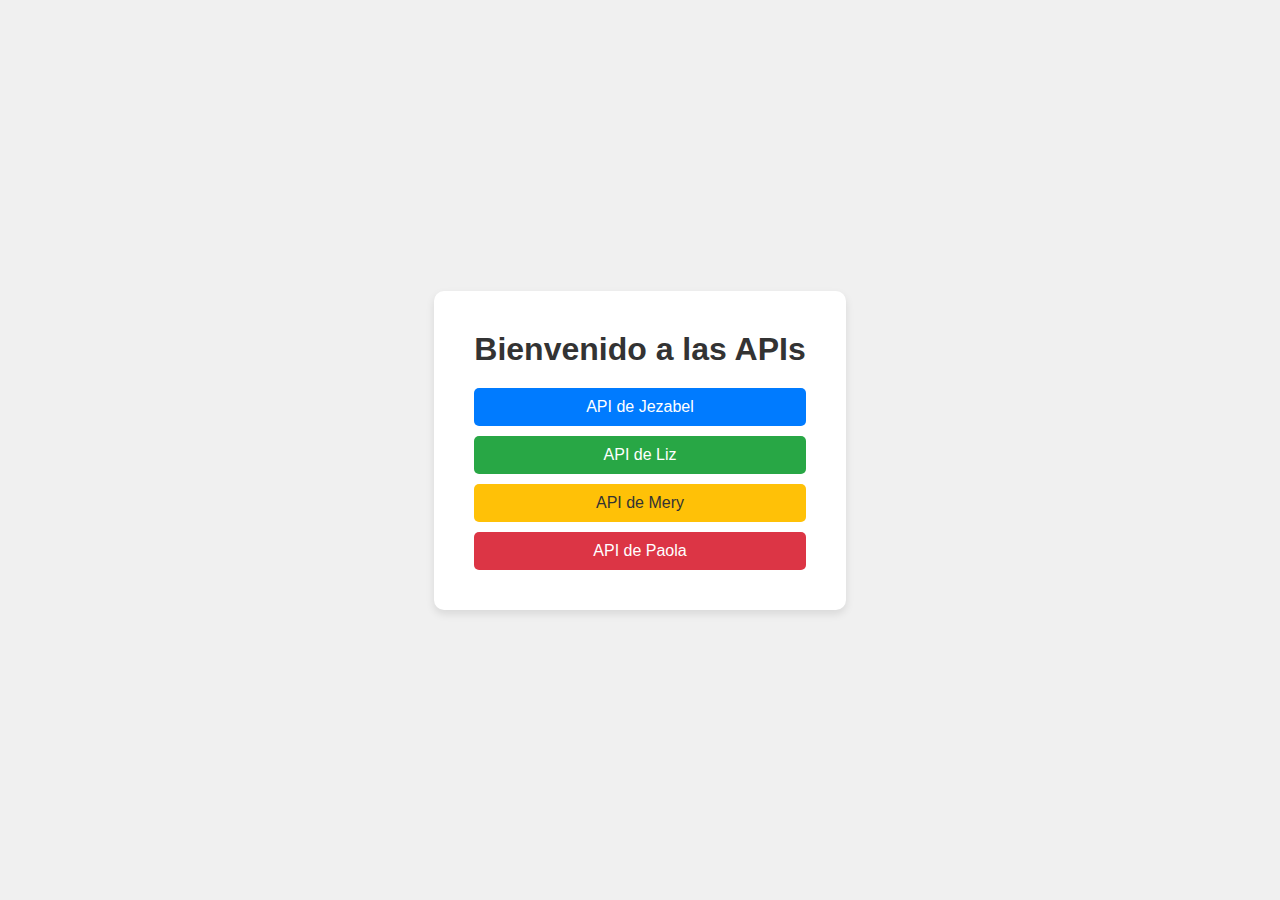
<file: index.html>
<!DOCTYPE html>
<html lang="en">
<head>
    <meta charset="UTF-8">
    <meta name="viewport" content="width=device-width, initial-scale=1.0">
    <title>Pagina Principal</title>
    <link rel="stylesheet" href="assets/css/style.css">
</head>
<body>
    <div class="container">
    <h1>Bienvenido a las APIs</h1>
    <div class="buttons-container">
        <button class="button-jezabel" onclick="window.location.href='API Jezabel/indexJ.html'">API de Jezabel</button>
        <button class="button-liz" onclick="window.location.href='API Liz/indexL.html'">API de Liz</button>
        <button class="button-mery" onclick="window.location.href='API Mery/indexM.html'">API de Mery</button>
        <button class="button-paola" onclick="window.location.href='API Paola/indexP.html'">API de Paola</button>
   </div>
</div>
</body>
</html>
</file>
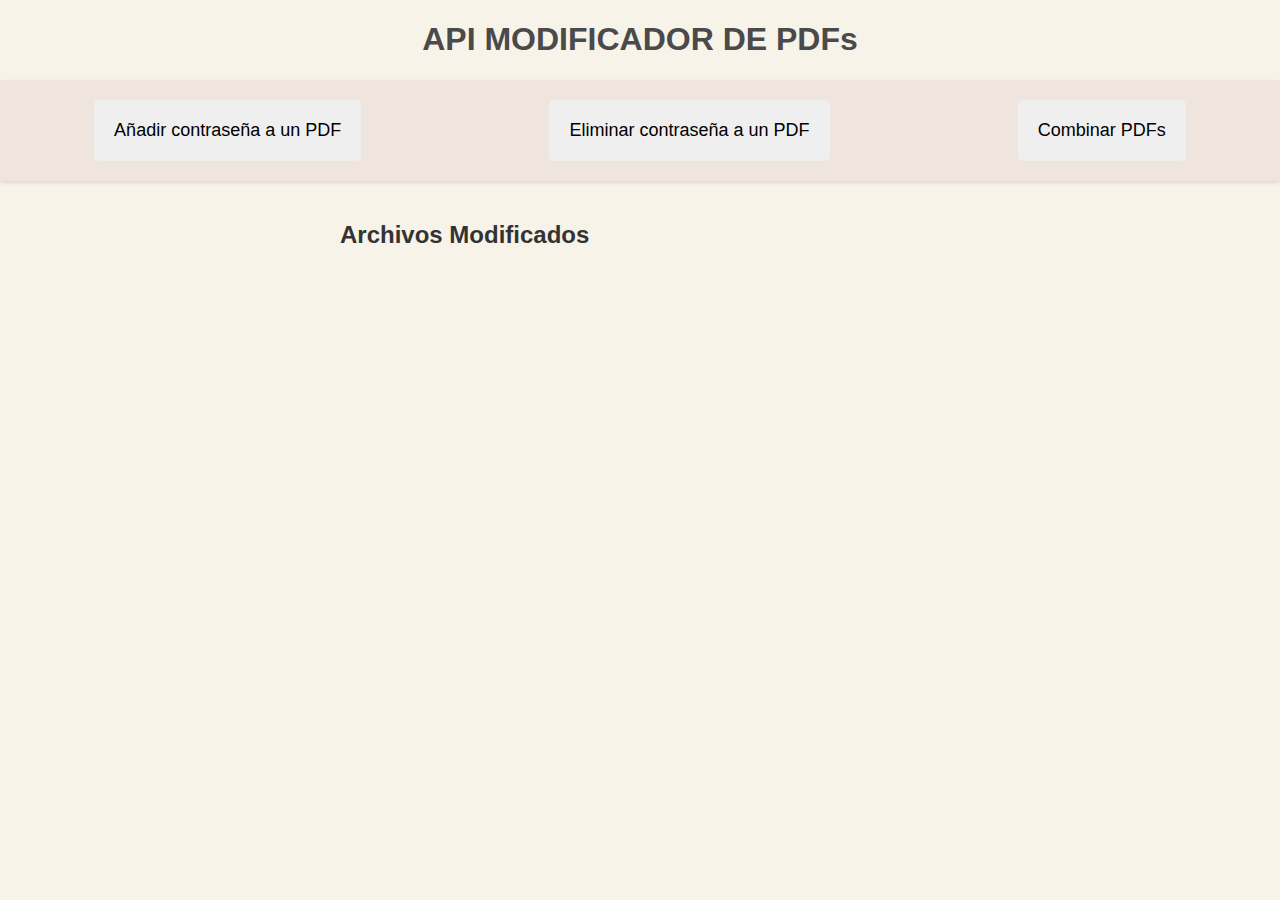
<file: API Liz/indexL.html>
<!DOCTYPE html>
<html>
<head>
    <title>PDF API</title>
    <link rel="stylesheet" href="assetsL/cssL/stylesL.css">
</head>
<body>
    <h1>API MODIFICADOR DE PDFs</h1>
    <div class="menu">
        <button id="addPasswordBtn">Añadir contraseña a un PDF</button>
        <button id="removePasswordBtn">Eliminar contraseña a un PDF</button>
        <button id="mergePdfsBtn">Combinar PDFs</button>
    </div>

    <div class="form-container" id="addPasswordFormContainer">
        <form id="addPasswordForm">
            <label for="fileToAddPassword">Choose PDF:</label>
            <input type="file" id="fileToAddPassword" name="fileToAddPassword" required>
            <br>
            <label for="passwordToAdd">Password:</label>
            <input type="password" id="passwordToAdd" name="passwordToAdd" required>
            <br>
            <label for="encryptionAlgorithm">Encryption Algorithm:</label>
            <select id="encryptionAlgorithm" name="encryptionAlgorithm">
                <option value="AES-128">AES-128</option>
                <option value="AES-256">AES-256</option>
            </select>
            <br>
            <button type="submit">Add Password</button>
        </form>
    </div>

    <div class="form-container" id="removePasswordFormContainer">
        <form id="removePasswordForm">
            <label for="fileToRemovePassword">Choose PDF:</label>
            <input type="file" id="fileToRemovePassword" name="fileToRemovePassword" required>
            <br>
            <label for="currentPassword">Current Password:</label>
            <input type="password" id="currentPassword" name="currentPassword" required>
            <br>
            <button type="submit">Remove Password</button>
        </form>
    </div>

    <div class="form-container" id="mergeFormContainer">
        <form id="mergeForm">
            <label for="filesToMerge">Choose PDFs to Merge:</label>
            <input type="file" id="filesToMerge" name="filesToMerge" multiple required>
            <br>
            <button type="submit">Merge PDFs</button>
        </form>
    </div>

    <div class="file-list">
        <h2>Archivos Modificados</h2>
        <ul id="fileList">
            <!-- aqui se añadiran los archivos modificados -->
        </ul>
    </div>

    <script src="./assetsL/jsL/scriptL.js"></script>
</body>
</html>
</file>
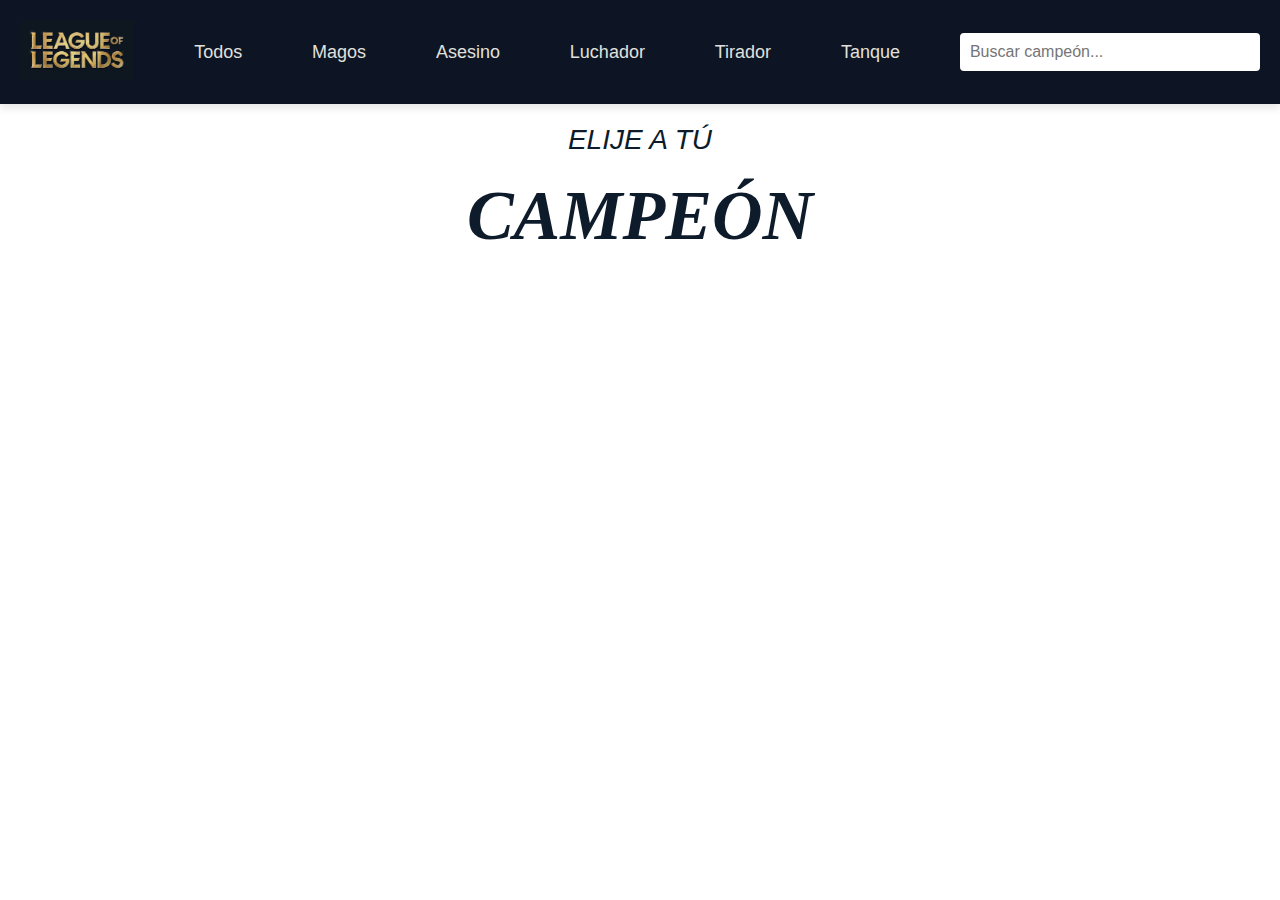
<file: API Paola/indexP.html>
<!DOCTYPE html>
<html lang="en">
<head>
    <meta charset="UTF-8">
    <meta name="viewport" content="width=, initial-scale=1.0">
    <title>Document</title>
    <link rel="stylesheet" href="style.css">
</head>
<body>
  
   <header class="portal">

    <div class="logo">
        <img src="assets/LOL_Logo_Rendered_Hi-Res_onblue-4x3.jpg" alt="Logo">
    </div>

    <div class="Todos">
        <button id="Todos">Todos</button>
    </div>
    <div class="Magos">
        <button id="Magos">Magos</button>
    </div>

    <div class="Asesino">
        <button id="Asesino">Asesino</button>
    </div>

   <div class="Luchador">
        <button id="Luchador">Luchador</button>
    </div>  

    <div class="Tirador">
        <button id="Tirador">Tirador</button>
    </div>

    <div class="Tanque">
        <button id="Tanque">Tanque</button>
    </div>

    <div class="buscador">
        <input type="text" id="searchBar" placeholder="Buscar campeón...">
    </div>

   </header>
   
   <div class="Elije">
    <p>ELIJE A TÚ</p>
   </div>
   <div class="campeon">
    <h1>CAMPEÓN</h1>
   </div>

  <div class="contenido">
    <main class="mainer"></main>
  </div>

    <script src="index.js"></script>
</body>
</html>
</file>
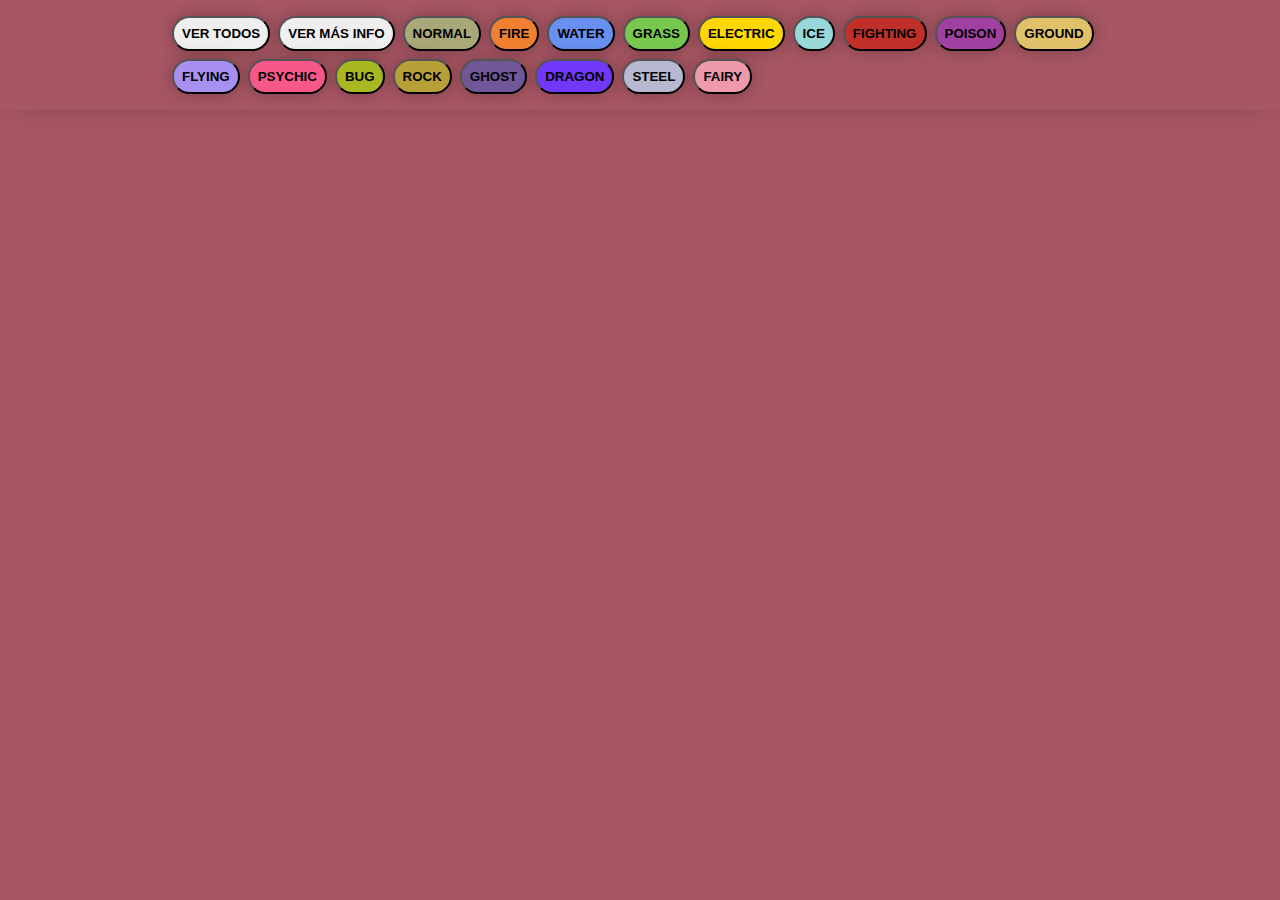
<file: API Jezabel/assetsJ/htmlJ/pokedex.html>
<!DOCTYPE html>
<html lang="en">
<head>
    <meta charset="UTF-8">
    <meta name="viewport" content="width=device-width, initial-scale=1.0">
    <title>Pokedex</title>
    <link rel="stylesheet" href="../cssJ/styleJ.css">
    <link href="https://fonts.googleapis.com/css2?family=Reggae+One&display=swap" rel="stylesheet">
    <link href="https://fonts.googleapis.com/css2?family=Lora&display=swap" rel="stylesheet">
</head>
<body class="different-background">

    <header>
        <nav class="nav">
            <ul class="nav-list">
                <li class="nav-item"><button class="btn btn-header" id="ver-todos">Ver todos</button></li> 
                <li class="nav-item"><button class="btn btn-header" onclick="window.location.href='../htmlJ/pokeinfo.html'" id="ver-info" >Ver Más info</button></li> 
                <li class="nav-item"><button class="btn btn-header normal" id="normal">Normal</button></li>
                <li class="nav-item"><button class="btn btn-header fire" id="fire">Fire</button></li>
                <li class="nav-item"><button class="btn btn-header water" id="water">Water</button></li>
                <li class="nav-item"><button class="btn btn-header grass" id="grass">Grass</button></li>
                <li class="nav-item"><button class="btn btn-header electric" id="electric">Electric</button></li>
                <li class="nav-item"><button class="btn btn-header ice" id="ice">Ice</button></li>
                <li class="nav-item"><button class="btn btn-header fighting" id="fighting">Fighting</button></li>
                <li class="nav-item"><button class="btn btn-header poison" id="poison">Poison</button></li>
                <li class="nav-item"><button class="btn btn-header ground" id="ground">Ground</button></li>
                <li class="nav-item"><button class="btn btn-header flying" id="flying">Flying</button></li>
                <li class="nav-item"><button class="btn btn-header psychic" id="psychic">Psychic</button></li>
                <li class="nav-item"><button class="btn btn-header bug" id="bug">Bug</button></li>
                <li class="nav-item"><button class="btn btn-header rock" id="rock">Rock</button></li>
                <li class="nav-item"><button class="btn btn-header ghost" id="ghost">Ghost</button></li>
                <li class="nav-item"><button class="btn btn-header dragon" id="dragon">Dragon</button></li>
                <li class="nav-item"><button class="btn btn-header steel" id="steel">Steel</button></li>
                <li class="nav-item"><button class="btn btn-header fairy" id="fairy">Fairy</button></li>
            </ul>
        </nav>
    </header>


    <main>

        <div id="todos">
            <div class="pokemon-todos" id="listaPokemon">
            <!--
            <div class="pokemon">
                <button class="pokeboton">PIKACHU</button>
                <p class="pokemon-id-back">#025</p>
                
                <div class="pokemon-imagen">
                    <img src="https://raw.githubusercontent.com/PokeAPI/sprites/master/sprites/pokemon/other/official-artwork/25.png" alt="Pikachu">
                </div>

                <div class="pokemon-info">
                    <div class="nombre-contenedor">
                        <h2 class="pokemon-nombre">ピカチュウ</h2>
                    </div>

                </div>

            </div>
-->

        </div>
    </main>

    <script src="../jsJ/main.js"></script>
</body>
</html>
</file>
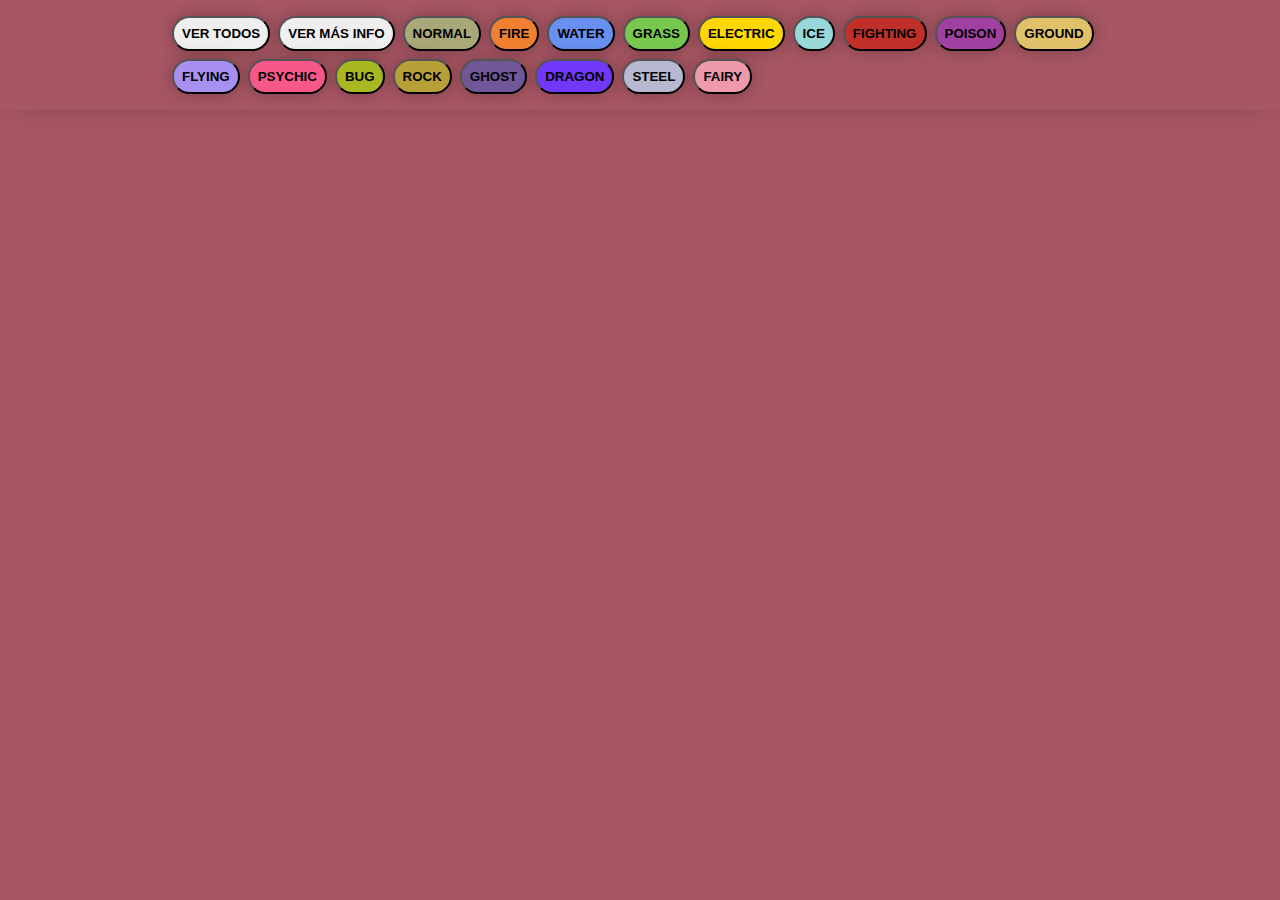
<file: API Jezabel/assetsJ/htmlJ/pokeinfo.html>
<!DOCTYPE html>
<html lang="en">
<head>
    <meta charset="UTF-8">
    <meta name="viewport" content="width=device-width, initial-scale=1.0">
    <title>PokeInfo</title>
    <link rel="stylesheet" href="../cssJ/styleJ.css">
    <link href="https://fonts.googleapis.com/css2?family=Reggae+One&display=swap" rel="stylesheet">
    <link href="https://fonts.googleapis.com/css2?family=Lora&display=swap" rel="stylesheet">
</head>
<body class="different-background">

    <header>
        <nav class="nav">
            <ul class="nav-list">
                <li class="nav-item"><button class="btn btn-header" onclick="window.location.href='../htmlJ/pokedex.html'" id="ver-todos">Ver todos</button></li> 
                <li class="nav-item"><button class="btn btn-header" id="ver-info">Ver Más info</button></li> 
                <li class="nav-item"><button class="btn btn-header normal" id="normal">Normal</button></li>
                <li class="nav-item"><button class="btn btn-header fire" id="fire">Fire</button></li>
                <li class="nav-item"><button class="btn btn-header water" id="water">Water</button></li>
                <li class="nav-item"><button class="btn btn-header grass" id="grass">Grass</button></li>
                <li class="nav-item"><button class="btn btn-header electric" id="electric">Electric</button></li>
                <li class="nav-item"><button class="btn btn-header ice" id="ice">Ice</button></li>
                <li class="nav-item"><button class="btn btn-header fighting" id="fighting">Fighting</button></li>
                <li class="nav-item"><button class="btn btn-header poison" id="poison">Poison</button></li>
                <li class="nav-item"><button class="btn btn-header ground" id="ground">Ground</button></li>
                <li class="nav-item"><button class="btn btn-header flying" id="flying">Flying</button></li>
                <li class="nav-item"><button class="btn btn-header psychic" id="psychic">Psychic</button></li>
                <li class="nav-item"><button class="btn btn-header bug" id="bug">Bug</button></li>
                <li class="nav-item"><button class="btn btn-header rock" id="rock">Rock</button></li>
                <li class="nav-item"><button class="btn btn-header ghost" id="ghost">Ghost</button></li>
                <li class="nav-item"><button class="btn btn-header dragon" id="dragon">Dragon</button></li>
                <li class="nav-item"><button class="btn btn-header steel" id="steel">Steel</button></li>
                <li class="nav-item"><button class="btn btn-header fairy" id="fairy">Fairy</button></li>
            </ul>
        </nav>
    </header>



    <main>

        <div id="todos">
            <div class="pokemon-todos" id="listaPokemon">
            <!--
            <div class="pokemon1">
                 
                <button class="pokeboton">PIKACHU</button>
                <p class="pokemon-id-back">#025</p>
                
                <div class="pokemon-gif">
                    <img src="https://raw.githubusercontent.com/PokeAPI/sprites/master/sprites/pokemon/other/showdown/female/25.gif" alt="Pikachu">
                </div>

                <div class="poke-info">
                    <div class="container-info">
                        <p class="pokeinfo">Altura</p>
                        <p class="pokeinfo1">0,4 m</p>
                        <p class="pokeinfo">Peso</p>
                        <p class="pokeinfo1">6,0kg</p>
                        <p class="pokeinfo">Tipo</p>
                        <p class="pokeinfo1">Electricidad</p>
                        <p class="pokeinfo">Habilidad</p>
                        <p class="pokeinfo1">Electricidad estatica</p>
                    </div>

                </div>

            </div>

-->
        </div>
    </main>
    <script src="../jsJ/pokeinfo.js"></script>
</body>
</html>
</file>
<file: assets/css/style.css>
/* assets/css/style.css */
* {
    box-sizing: border-box;
    margin: 0;
    padding: 0;
}
body {
    font-family: Arial, sans-serif;
    text-align: center;
    background-color: #f0f0f0;
    color: #333;
    height: 100vh;
    display: flex;
    justify-content: center;
    align-items: center;
}

h1 {
    color: #333;
    margin-bottom: 20px;
}

.container {
    background-color: #ffffff;
    padding: 40px;
    border-radius: 10px;
    box-shadow: 0 4px 8px rgba(0, 0, 0, 0.1);
}

.buttons-container {
    display: flex;
    flex-direction: column;
    gap: 10px;
}

button {
    padding: 10px 20px;
    font-size: 16px;
    color: #fff;
    border: none;
    border-radius: 5px;
    cursor: pointer;
    transition: background-color 0.3s ease;
}

/* Botones con diferentes colores */
.button-jezabel {
    background-color: #007bff;
}

.button-jezabel:hover {
    background-color: #0056b3;
}

.button-liz {
    background-color: #28a745;
}

.button-liz:hover {
    background-color: #1e7e34;
}

.button-mery {
    background-color: #ffc107;
    color: #333;
}

.button-mery:hover {
    background-color: #e0a800;
}

.button-paola {
    background-color: #dc3545;
}

.button-paola:hover {
    background-color: #c82333;
}
</file>
<file: API Liz/assetsL/cssL/stylesL.css>
body {
    font-family: 'Arial', sans-serif;
    background-color: #f7f3e9;
    color: #4a4a4a;
    margin: 0;
    padding: 0;
    display: flex;
    flex-direction: column;
    align-items: center;
}

.menu {
    display: flex;
    justify-content: space-around;
    width: 100%;
    background-color: #f0e5de;
    padding: 20px 0;
    box-shadow: 0 2px 4px rgba(0, 0, 0, 0.1);
}

.menu button {
    padding: 20px;
    font-size: 18px;
    cursor: pointer;
    border: none;
    border-radius: 5px;
    transition: background-color 0.3s;
}

.menu button:hover {
    background-color: #e1d4cc;
}

.form-container {
    display: none;
    margin: 20px;
    padding: 20px;
    background-color: #ffffff;
    box-shadow: 0 2px 4px rgba(0, 0, 0, 0.1);
    border-radius: 10px;
    width: 80%;
    max-width: 600px;
}

.form-container form {
    display: flex;
    flex-direction: column;
}

.form-container label {
    margin-bottom: 5px;
    font-weight: bold;
}

.form-container input, 
.form-container select {
    margin-bottom: 15px;
    padding: 10px;
    border: 1px solid #d4d4d4;
    border-radius: 5px;
}

.form-container button {
    padding: 15px;
    font-size: 16px;
    border: none;
    border-radius: 5px;
    background-color: #f0e5de;
    cursor: pointer;
    transition: background-color 0.3s;
}

.form-container button:hover {
    background-color: #e1d4cc;
}

.file-list {
    margin: 20px;
    width: 80%;
    max-width: 600px;
}

.file-list h2 {
    margin-bottom: 15px;
    color: #333333;
}

.file-list ul {
    list-style-type: none;
    padding: 0;
}

.file-list li {
    background-color: #ffffff;
    padding: 10px;
    margin-bottom: 10px;
    border-radius: 5px;
    box-shadow: 0 2px 4px rgba(0, 0, 0, 0.1);
    transition: background-color 0.3s;
}

.file-list li a {
    text-decoration: none;
    color: #4a4a4a;
    font-weight: bold;
}

.file-list li:hover {
    background-color: #f0e5de;
}
</file>
<file: API Paola/style.css>
* {
    margin: 0;
    padding: 0;
    box-sizing: border-box;
}

body {
    font-family: 'Arial', sans-serif;
    margin: 0;
    padding: 0;
    background-color: #ffff;
    color: #0d1b2a;
}

header.portal {
    display: flex;
    justify-content: space-between;
    align-items: center;
    padding: 20px;
    background-color: #0d1423;
    /* background-color: #000; */
    box-shadow: 0 4px 8px rgba(0, 0, 0, 0.1);
}

header .logo img {
    height: 60px;
}

header .buscador input {
    padding: 10px;
    border: none;
    border-radius: 4px;
    width: 300px;
    font-size: 16px;
}

header div button {
    background: none;
    border: none;
    color: #e0e1dd;
    font-size: 18px;
    cursor: pointer;
    transition: color 0.3s ease;
    margin: 0 10px;
    font-family: 'Arial', sans-serif;
}

header div button:hover {
    color: #a8dadc;
    text-decoration: underline;
}

.Elije, .campeon {
    text-align: center;
    margin: 20px 0;
    font-style: italic;
}

.Elije p {
    font-size: 28px;
    color: #0d1b2a;
}

.campeon h1 {
    font-size: 70px;
    color: #0d1b2a;
    font-family:Cambria, Cochin, Georgia, Times, 'Times New Roman', serif;
    
}

.contenido {
    padding: 20px;
    display: flex;
    justify-content: center;
    flex-wrap: wrap;
}

main {
    display: flex;
    flex-wrap: wrap;
    gap: 10px;
    justify-content: center;
}

article {
    background-color: #1d3557;
    border-radius: 8px;
    overflow: hidden;
    box-shadow: 0 4px 8px rgba(0, 0, 0, 0.1);
    transition: transform 0.3s ease;
    width: calc(18% - 10px); /* Adjust width to fit 5 cards per row */
    text-align: center;
    margin: 5px; /* Ensure there's space between the cards */
}

article:hover {
    transform: scale(1.05);
}

.img-container img {
    width: 100%;
    height: auto;
}


.name h2 {
    font-size: 20px;
    margin: 10px 0;
    color: #e0e1dd;
    text-transform: uppercase;
    font-style: italic;

}

.title h5, .texto-rol {
    font-size: 14px;
    margin: 5px 0;
    color: #c8aa6e;
    text-transform: uppercase;
    font-style: italic;
    font-weight: bold;
   
}

.rol p, .description p {
    font-size: 14px;
    margin: 10px 15px;
    color: #FFFF;
    
}


.description  {
    text-align: justify;
}

.description p {
    text-align: left;
    color: #FFFF;
}


/* Responsive Styles */
@media (max-width: 1200px) {
    article {
        width: calc(25% - 10px); /* 4 cards per row */
    }
}

@media (max-width: 992px) {
    article {
        width: calc(33.33% - 10px); /* 3 cards per row */
    }
}

@media (max-width: 768px) {
    header.portal {
        flex-direction: column;
        align-items: flex-start;
    }
    
    header .buscador input {
        width: 100%;
        margin-top: 10px;
    }
    
    article {
        width: calc(50% - 10px); /* 2 cards per row */
    }
}

@media (max-width: 576px) {
    article {
        width: 100%; /* 1 card per row */
    }
}


.card-back {
    display: none;
    padding: 20px;
    background-color: #457b9d;
    color: #f1faee;
    transform: rotateY(180deg);
}

.card-back p {
    margin: 10px 0;
}
</file>
<file: API Jezabel/assetsJ/cssJ/styleJ.css>
@import url('https://fonts.googleapis.com/css2?family=Reggae+One&display=swap');
@import url('https://fonts.googleapis.com/css2?family=Lora&display=swap');

* {
    box-sizing: border-box;
    margin: 0;
    padding: 0;
}

.bodypoke {
    background-image: url("../filesJ/background.gif");  
    background-size: cover;
    background-position: center center;
    background-repeat: no-repeat;
    height: 100vh;  
    min-width: 100vw;
    display: flex;
    justify-content: center;
}

body.different-background {
    background-image: none; 
    background-color: #a75663; 
}

.pokeboton {
    background: none;
    border: none;
    padding: 0;
    cursor: pointer;
    margin-top:7rem; 
}

button img {
    width: 250px; 
    height: auto;
    transition: transform 0.3s;
}

button:hover img {
    transform: scale(1.2); 
}

.boton-nube {
    background-color: transparent;
    border: none;
    padding: 0;
    cursor: pointer;
}

main{
    padding: 2rem;
    max-width: 1000px;
    margin: 0 auto;
}
.pokemon-todos{
    display: grid;
    grid-template-columns: 1fr;
    gap: 4.5rem;
}
@media  screen and (min-width:470px) {
    .pokemon-todos{
        grid-template-columns:1fr 1fr;
    }
}
@media  screen and (min-width:700px) {
    .pokemon-todos{
        grid-template-columns:1fr 1fr 1fr;
    }
}

.pokemon-wrapper {
    position: relative;
    box-shadow: 0 0 1rem -1rem rgba(37, 7, 7, 0.5);
}

.pokemon {
    background-color: white;
    border: solid 3px black;
    box-shadow: 0 0 5rem -1rem;
    text-transform: uppercase;
    position: relative;
    isolation: isolate;
    height: 290px;
    width: 229.5px;
    display: flex;
    flex-direction: column;
    justify-content: flex-end;
    overflow: visible;
}

.pokemon-id-back{
    position:absolute;
    top: 0.3rem;
    left: 50%;
    transform: translateX(-50%);
    font-size: 1.4rem;
    font-weight: 950;
    font-family: sans-serif;
    color: rgb(160, 160, 160);
    letter-spacing: 0.2rem;
    font-style: oblique;
}

.pokemon-imagen{
    padding-inline: 0.5rem;
    display: flex;
    justify-content: center;
    align-items: flex-end;

}
.pokemon-imagen img{
    width: 100%;
    max-width: 13rem;
}
.pokemon-info {
    text-orientation: upright;
    writing-mode: vertical-rl;
    position: absolute;
    top: 1rem;
    right: 1rem;    
    letter-spacing: 1rem;
}

.nombre-contenedor {
    display: flex;
    justify-content: center;
    align-items: center;
    height: 100%;
}

.pokemon-nombre {
    margin-top: 1rem;
    font-size: 2rem;
    font-family: 'Reggae One', sans-serif;
    display: flex;
    justify-content: center;
}

.pokeboton {
    position:absolute; 
    top: -4.4rem; 
    left: -3.5rem;
    background-color: white; 
    border: 3px solid black; 
    padding: 0.2rem; 
    width: 13rem;
    font-family: 'Lora'; 
    font-size: 1.2rem; 
    font-weight: bold;
    z-index: 10; 
    text-shadow: 1px 1px 1px black;
    letter-spacing: 0.15rem;
    cursor: pointer; 
    transition: background-color 0.2s, transform 0.2s; 
    text-transform: uppercase;
    text-align: center;
}

.pokeboton:hover {
    transform: scale(1.02);
}


.normal {
    background-color: #A8A878; /* Gris */
}

.fire {
    background-color: #F08030; /* Naranja */

}

.water {
    background-color: #6890F0; /* Azul */
}

.electric {
    background-color: #FFD700; /* Amarillo */
}

.grass {
    background-color: #78C850; /* Verde */

}

.ice {
    background-color: #98D8D8; /* Celeste */

}

.fighting {
    background-color: #C03028; /* Rojo oscuro */
}

.poison {
    background-color: #A040A0; /* Violeta */

}

.ground {
    background-color: #E0C068; /* Marrón */

}

.flying {
    background-color: #A890F0; /* Morado */

}

.psychic {
    background-color: #F85888; /* Rosa */

}

.bug {
    background-color: #A8B820; /* Verde claro */

}

.rock {
    background-color: #B8A038; /* Marrón claro */

}

.ghost {
    background-color: #705898; /* Púrpura */

}

.dragon {
    background-color: #7038F8; /* Azul oscuro */

}

.dark {
    background-color: #705848; /* Gris oscuro */
}

.steel {
    background-color: #B8B8D0; /* Gris claro */
}

.fairy {
    background-color: #EE99AC; /* Rosa claro */

}


.pokemon-gif img {
    width: 100px; /* Ajusta este tamaño según sea necesario */
    max-width: 5rem;
    position: absolute;
    right: 1.5rem;
    bottom: 5.5rem;
}
.pokemon1 {
    background-color: white;
    border: solid 3px black;
    box-shadow: 0 0 5rem -1rem;
    position: relative;
    isolation: isolate;
    height: 290px;
    width: 229.5px;
    display: flex;
    flex-direction: column;
    justify-content: flex-end; /* Alinea el contenido al final */
    align-items: flex-end; /* Alinea contenido a la derecha */
    padding: 0.5rem; /* Ajusta según necesites */
    overflow: visible;
}

.poke-info {
    position: absolute;
    left: 0; /* Ajusta el valor de right según sea necesario */
    bottom: 0; /* Ajusta el valor de bottom según sea necesario */
    z-index: 1; /* Coloca el texto sobre el gif */
    margin-left: 1rem;
    margin-bottom: 1rem;
    padding: 0.5rem; /* Ajusta el padding según necesites */
    line-height: 1.2;
    font-size: 1.1rem;
    font-family: 'Gill Sans', 'Gill Sans MT', Calibri, 'Trebuchet MS', sans-serif;
}

.pokeinfo {
    font-weight: bold; /* Hace el texto en negrita */
}

.pokeinfo1 {
    font-weight: normal; /* Hace el texto en estilo normal */
}

ul {
    list-style-type: none;
}

header {
    padding-block: 1rem;
    box-shadow: 0 0 2rem -1rem rgba(0, 0, 0, .5);
}

.nav {
    display: flex;
    flex-direction: column;
    gap: 1rem;
    align-items: flex-start;
    padding-inline: 2rem;
    max-width: 1000px;
    margin: 0 auto;
}

.nav-list {
    display: flex;
    align-items: center;
    flex-wrap: wrap;
    gap: .5rem;
}
.btn-header {
    padding: .5rem;
    border-radius: 100vmax;
    cursor: pointer;
    text-transform: uppercase;
    font-weight: 600;
    box-shadow: 0 0 1rem rgba(0, 0, 0, .25);
    transition: .2s;
}

.btn-header:hover {
    transform: scale(1.1);
    box-shadow: 0 0 2rem rgba(0, 0, 0, .25);
}
</file>
